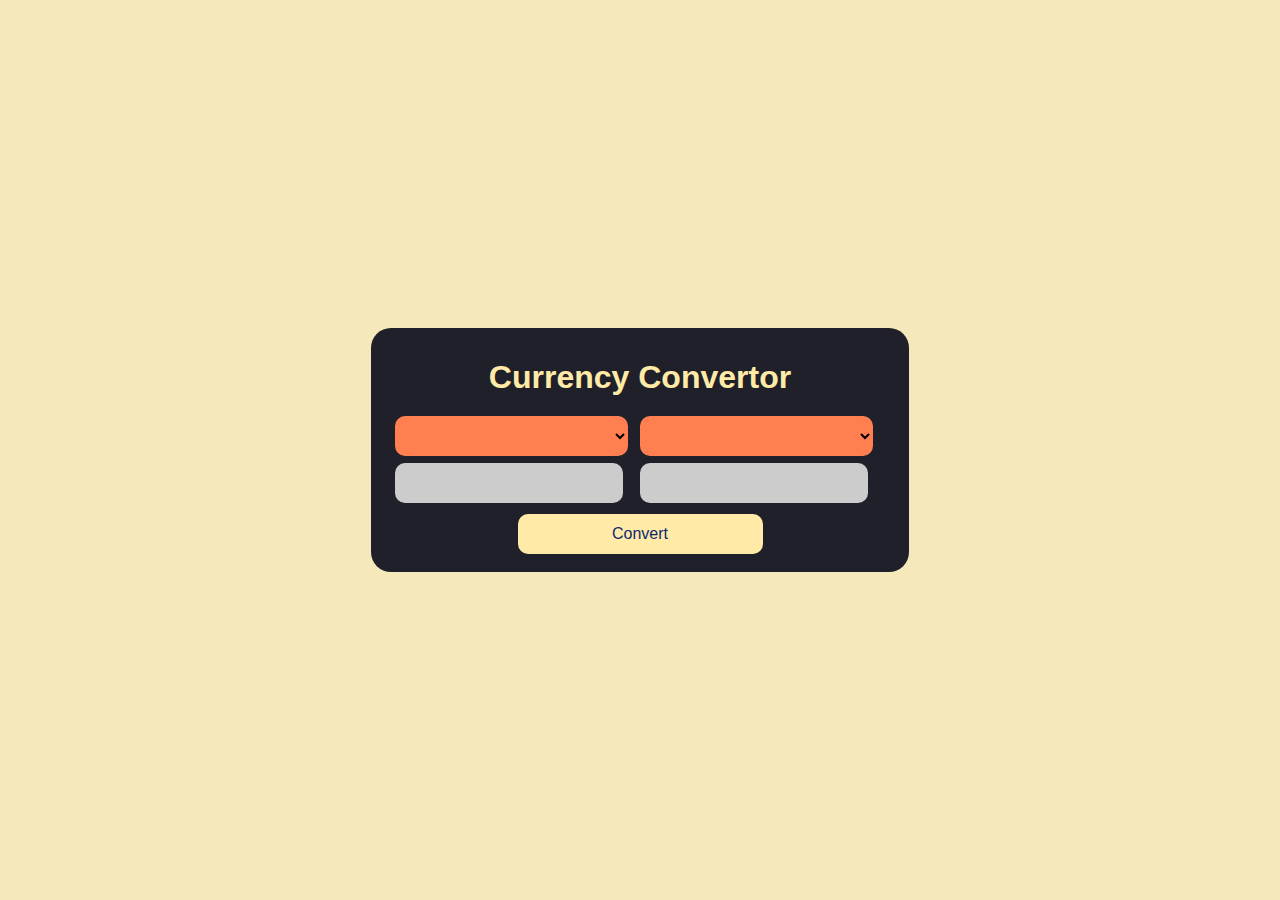
<file: Currency converter/index.html>
<!DOCTYPE html>
<html lang="en">
<head>
    <meta charset="UTF-8">
    <meta http-equiv="X-UA-Compatible" content="IE=edge">
    <meta name="viewport" content="width=device-width, initial-scale=1.0">
    <link rel="stylesheet" href="style.css">
    <title>Currency Convertor</title>
</head>
<body>
    <div class="container">
        <h1>Currency Convertor</h1>
        <div class="box">
            <div class="left-box">
                <select name="currency" class="currency">
                    
                </select>
                <input type="number" name="" id="input">
            </div>
            <div class="right-box">
                <select name="currency" class="currency"></select>
                <input type="number" name="" id="result">
            </div>
        </div>
        <div class="btn">
            <button id="btn">Convert</button>
        </div>
        
    </div>
    <script src="script.js"></script>
</body>
</html>
</file>
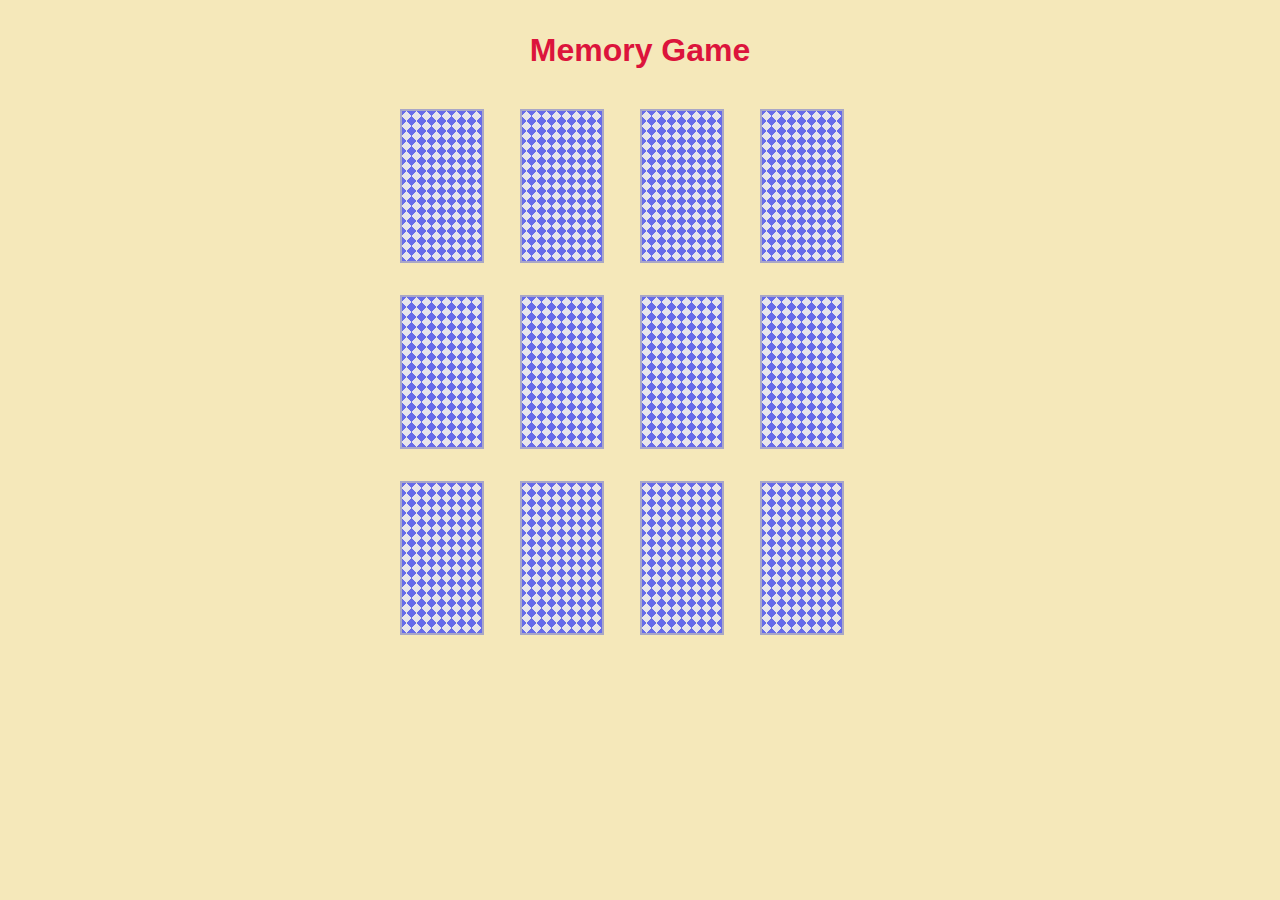
<file: Memory game/index.html>
<!DOCTYPE html>
<html lang="en">
<head>
    <meta charset="UTF-8">
    <meta http-equiv="X-UA-Compatible" content="IE=edge">
    <meta name="viewport" content="width=device-width, initial-scale=1.0">
    <link rel="stylesheet" href="https://cdnjs.cloudflare.com/ajax/libs/font-awesome/6.2.1/css/all.min.css" integrity="sha512-MV7K8+y+gLIBoVD59lQIYicR65iaqukzvf/nwasF0nqhPay5w/9lJmVM2hMDcnK1OnMGCdVK+iQrJ7lzPJQd1w==" crossorigin="anonymous" referrerpolicy="no-referrer" />
    <link rel="stylesheet" href="style.css">
    <script src="script.js" defer></script>
    <title>Memory Game</title>
</head>
<body>
    <h3>Memory Game</h3>
    <div id="gameBoard" class="game">
        
    </div>
    
</body>
</html>
</file>
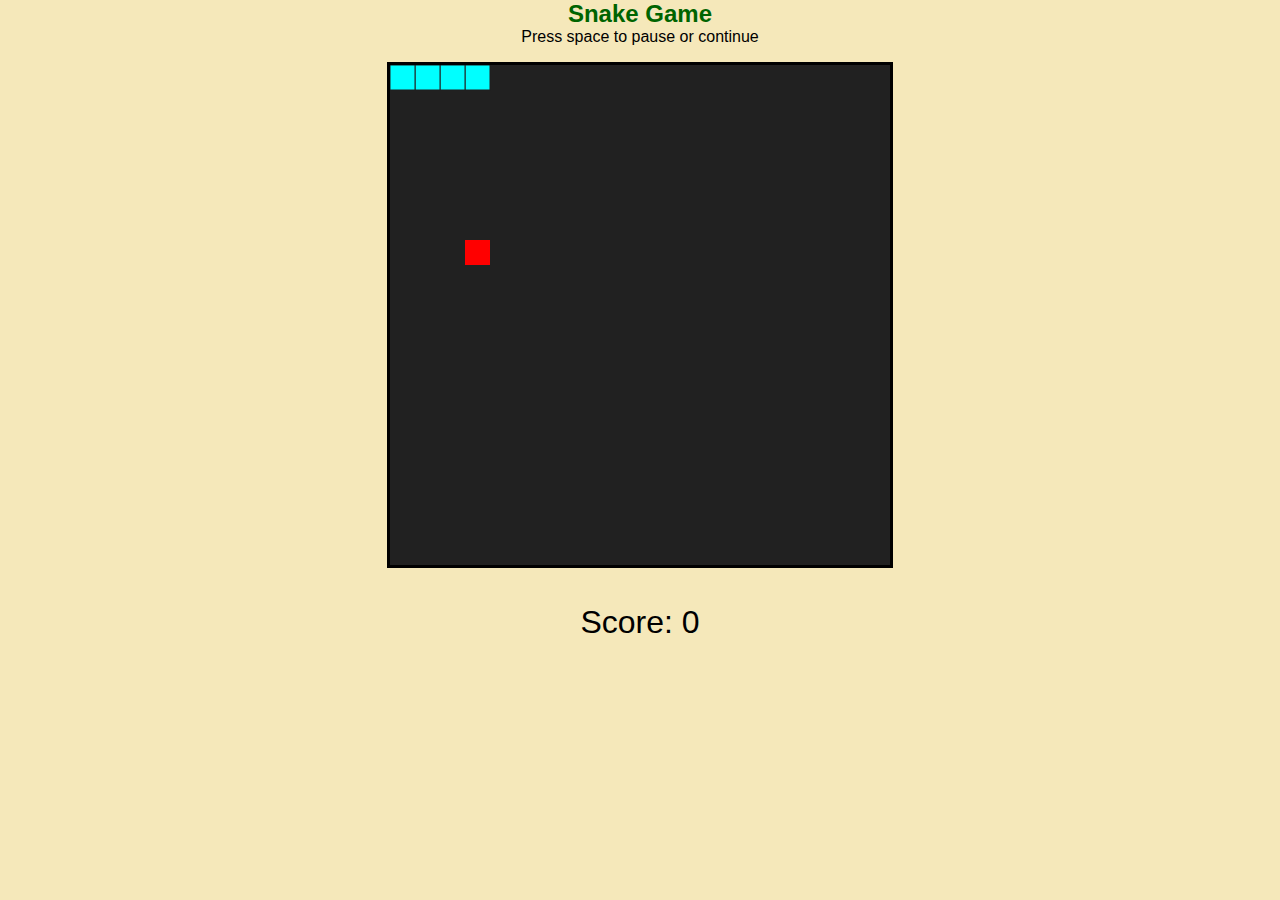
<file: Snake game Project/index.html>
<!DOCTYPE html>
<html lang="en">
<head> 
    <link rel="stylesheet" href="style.css">
    <script src="script.js" defer></script>
    <title>Snake Game</title>
</head>
<body>
    <h2>Snake Game</h2>
    <div id="msg">Press space to pause or continue</div>
    <div id="container">
        <canvas id="gameBoard" width="500" height="500"></canvas>
        <div id="score">Score: <span id="scoreVal">0</span></div>
    </div>
</body>
</html>
</file>
<file: Currency converter/style.css>
html,
body{
   font-family: 'Poppins', sans-serif;
   background-color:#f5e8ba;
   margin: 0;
   padding: 0;
   box-sizing: border-box;
}
  
  body{
    height: 100vh;
    display: flex;
    align-items: center;
    justify-content: center;
  }
  
  .container{
    background-color:#1f2029;
    padding: 10px 24px;
    border-radius: 20px;
    width: 490px;
  }
  
  h1{
    color:#ffeba7;
    text-align: center;
    margin-bottom: 0.5em;
    font-family: sans-serif;
  }
  .container .box{
    width: 100%;
    display: flex;
  }
  .box div{
    width: 100%;
  }
  
  select{
    width: 95%;
    height: 40px;
    font-size: 1.2em;
    cursor: pointer;
    background-color:coral;
    outline: none;
    color: black;
    margin: 0.2em 0;
    padding: 0 1em;
    border-radius: 10px;
    border: none;
  }
  
  
  input{
    width: 80%;
    height: 40px;
    font-size: 1em;
    margin: 0.2em 0;
    border-radius: 10px;
    border: none;
    background: #cccccc;
    outline: none;
    padding: 0 1em;
  }
  
  .btn{
    display:flex;
    justify-content: center;
  }
  
  button{
    width: 50%;
    height: 40px;
    background-color:#ffeba7;
    color: #102770;
    border-radius: 10px;
    border: none;
    cursor: pointer;
    font-size: 1em;
    margin: 0.5em 0;
  
  }
</file>
<file: Memory game/style.css>
body{
    margin:0;
    padding:0;
    font-family:Verdana, Geneva, Tahoma, sans-serif;
    background-color: #f5e8ba;
}

h3{
    font-size:2rem;
    text-align: center;
    color:crimson
}

.game{
    display:grid;
    margin:40px auto;
    grid-template-columns: repeat(4,120px);
    grid-row-gap:2em;
    align-items: center;
    justify-content: center;
}

#gameBoard div{
    height:150px;
    width:80px;
    border:2px solid rgb(151, 151, 202);
    display:flex;
    align-items: center;
    justify-content: center;
    font-size:2em;
    color:brown;
    background-color: #e5e5f7;
}

.cardback{
    background-color: #e5e5f7;
    opacity: 0.8;
    background-image:  linear-gradient(135deg, #444cf7 25%, transparent 25%), linear-gradient(225deg, #444cf7 25%, transparent 25%), linear-gradient(45deg, #444cf7 25%, transparent 25%), linear-gradient(315deg, #444cf7 25%, #e5e5f7 25%);
    background-position:  10px 0, 10px 0, 0 0, 0 0;
    background-size: 10px 10px;
    background-repeat: repeat;
}

#gameBoard div:hover{
    cursor:pointer;
}

.won{
    font-size:3em;
    display:flex;
    justify-content:center;
    height:500px;
    align-items: center;
    color:blue;
    width:500px;
    margin:0px auto;
}
</file>
<file: Snake game Project/style.css>
*{
    margin:0;
    padding:0;
    font-family: 'Gill Sans', 'Gill Sans MT', Calibri, 'Trebuchet MS', sans-serif;
    background-color: #f5e8ba;
    text-align: center;
}

h2{
    color:darkgreen;
}

#msg{   
    margin-bottom: 1em;
}

#gameBoard{
    border:3px solid;
}

#score{
    margin-top: 1em;
    font-size:2em;
}
</file>
